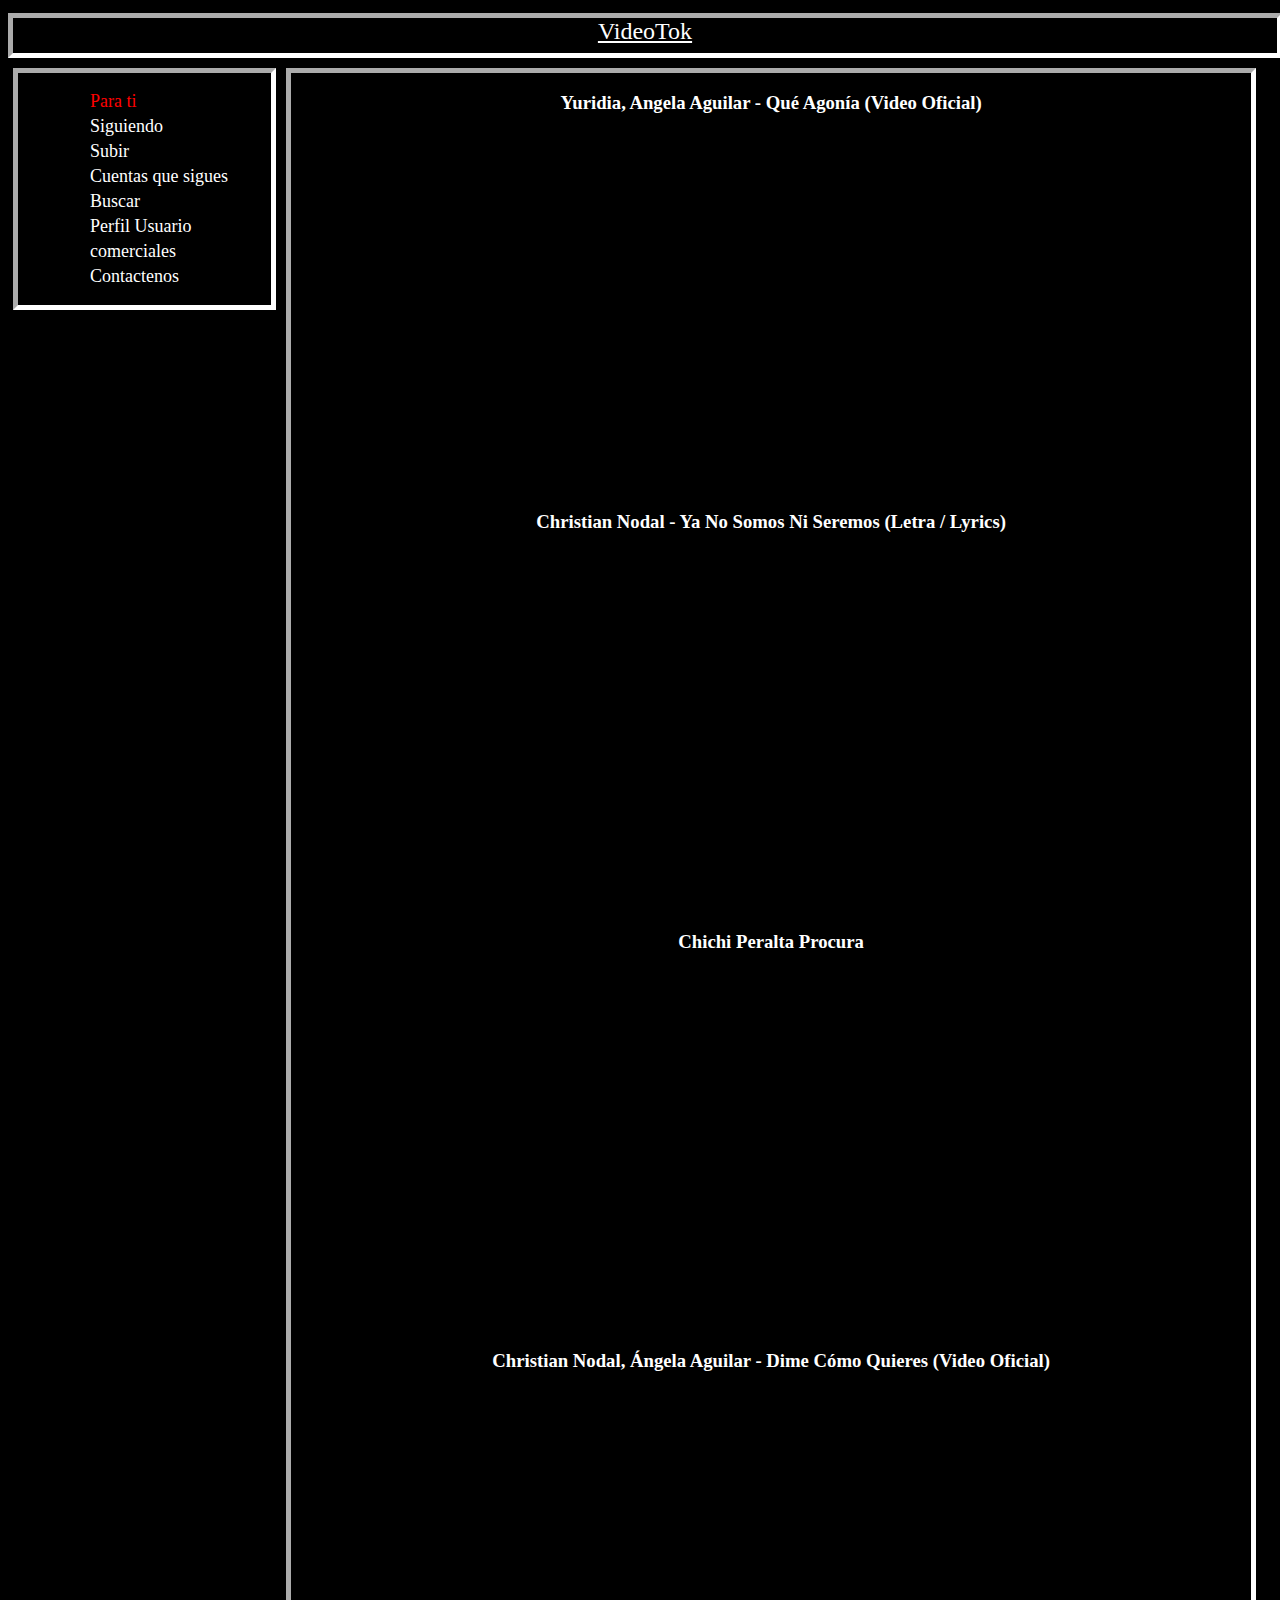
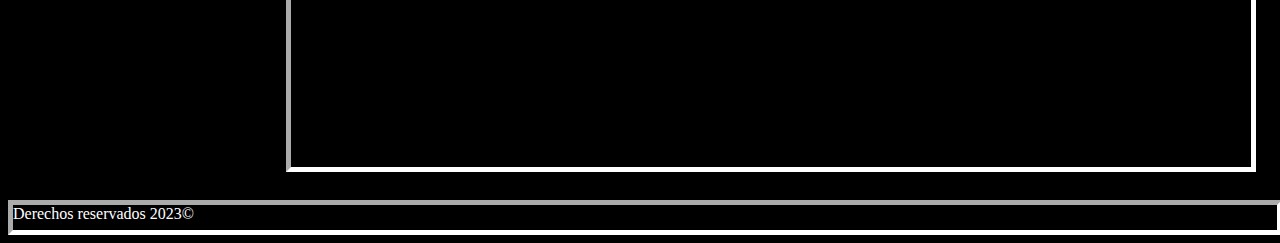
<file: src/main/resources/static/Index.html>
<html>
    <head>
        <title>TAREA 2</title>
        <meta charset="UTF-8">
        <link href="css/estilos.css" rel="stylesheet" type="text/css">
    </head>

    <body>
        <header class="header">
            <a href="Index.html" class="header-a">VideoTok</a>
        </header>
        <aside class="aside">
            <div>
                <nav>
                    <ul class="nav-ul">
                        <li class="nav-ul-li"><a class="nav-ul-li-a-selected" href="index.html">  Para ti </a> </li>
                        <li class="nav-ul-li"><a class="nav-ul-li-a" href="siguiendo.html">  Siguiendo </a> </li>
                        <li class="nav-ul-li"><a class="nav-ul-li-a" href="subir.html">  Subir </a> </li>
                        <li class="nav-ul-li"><a class="nav-ul-li-a" href="sigues.html">  Cuentas que sigues </a> </li>
                        <li class="nav-ul-li"><a class="nav-ul-li-a" href="buscar.html">  Buscar </a> </li>
                        <li class="nav-ul-li"><a class="nav-ul-li-a" href="perfil.html">  Perfil Usuario </a> </li>
                        <li class="nav-ul-li"><a class="nav-ul-li-a" href="comerciales.html">  comerciales </a> </li>
                        <li class="nav-ul-li"><a class="nav-ul-li-a" href="contactenos.html">  Contactenos </a> </li>
                    </ul>
                </nav>
            </div>
        </aside>
        <main class="main">
            <section class="section">
                <article  class="section-article">
                    <h3>Yuridia, Angela Aguilar - Qué Agonía (Video Oficial)</h3>
                    <figure>
                        <iframe width="480" height="360" src="https://www.youtube.com/embed/Q8xIa7KcI1A?list=RDTkdxb9KnVe8" 
                                title="Yuridia, Angela Aguilar - Qué Agonía (Video Oficial)" 
                                frameborder="0" allow="accelerometer; autoplay; clipboard-write; encrypted-media; gyroscope; picture-in-picture; web-share" 
                                allowfullscreen>
                        </iframe>
                    </figure>
                </article> 
            </section>
            <section class="section">
                <article  class="section-article">
                    <h3>Christian Nodal - Ya No Somos Ni Seremos (Letra / Lyrics)</h3>
                    <figure>
                        <iframe width="480" height="360" src="https://www.youtube.com/embed/Hx5YuRJrChU?list=RDGMEM2VCIgaiSqOfVzBAjPJm-agVM1OX0V3x2P4M" 
                                title="Christian Nodal - Ya No Somos Ni Seremos (Letra / Lyrics)" 
                                frameborder="0" allow="accelerometer; autoplay; clipboard-write; encrypted-media; gyroscope; picture-in-picture; web-share" 
                                allowfullscreen></iframe>
                    </figure>
                </article> 
            </section>
            <section class="section">
                <article  class="section-article">
                    <h3>Chichi Peralta   Procura</h3>
                    <figure>
                        <iframe width="480" height="360" src="https://www.youtube.com/embed/pry-ZU6StYk?list=RDGMEM2VCIgaiSqOfVzBAjPJm-agVM1OX0V3x2P4M" 
                                title="Chichi Peralta   Procura" frameborder="0" 
                                allow="accelerometer; autoplay; clipboard-write; encrypted-media; gyroscope; picture-in-picture; web-share" 
                                allowfullscreen></iframe>
                    </figure>
                </article> 
            </section>
            <section class="section">
                <article  class="section-article">
                    <h3>Christian Nodal, Ángela Aguilar - Dime Cómo Quieres (Video Oficial)</h3>
                    <figure>
                        <iframe width="480" height="360" src="https://www.youtube.com/embed/Ge4AKbnr6ME?list=RDGMEM2VCIgaiSqOfVzBAjPJm-agVM1OX0V3x2P4M" 
                                title="Christian Nodal, Ángela Aguilar - Dime Cómo Quieres (Video Oficial)" 
                                frameborder="0" allow="accelerometer; autoplay; clipboard-write; encrypted-media; gyroscope; picture-in-picture; web-share" 
                                allowfullscreen></iframe>
                    </figure>
                </article> 
            </section>
        </main>
        <<footer class="footer">
            Derechos reservados 2023&COPY;
        </footer>
    </body>
</html>
</file>
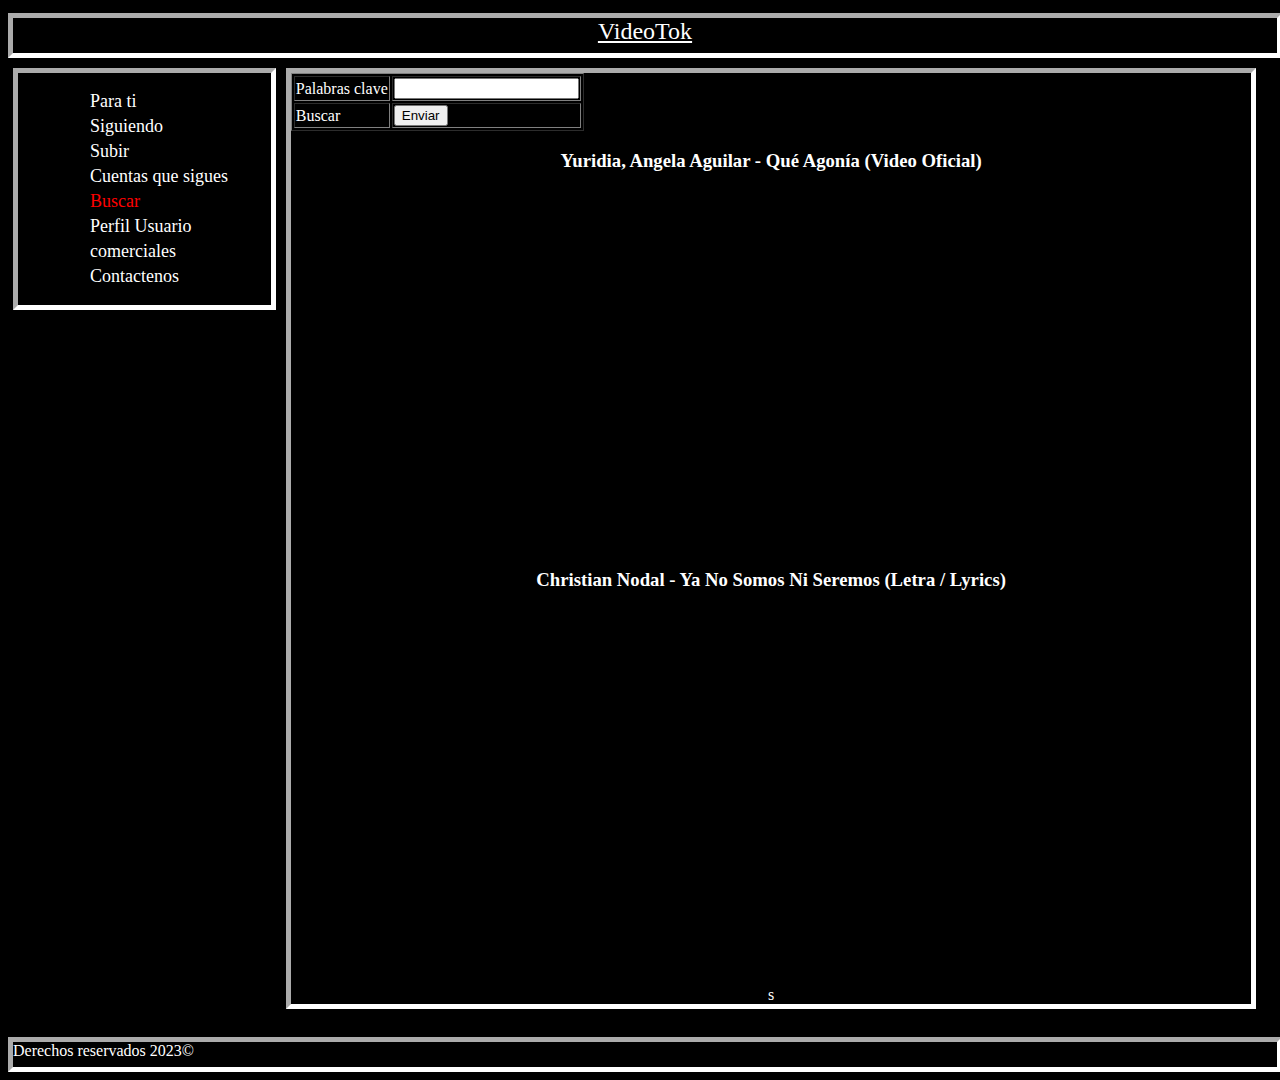
<file: src/main/resources/static/buscar.html>
<html>
    <head>
        <title>TAREA 2</title>
        <meta charset="UTF-8">
        <link href="css/estilos.css" rel="stylesheet" type="text/css">
    </head>

    <body>
        <header class="header">
            <a href="Index.html" class="header-a">VideoTok</a>
        </header>
        <aside class="aside">
            <div>
                <nav>
                    <ul class="nav-ul">
                        <li class="nav-ul-li"><a class="nav-ul-li-a" href="index.html">  Para ti </a> </li>
                        <li class="nav-ul-li"><a class="nav-ul-li-a" href="siguiendo.html">  Siguiendo </a> </li>
                        <li class="nav-ul-li"><a class="nav-ul-li-a" href="subir.html">  Subir </a> </li>
                        <li class="nav-ul-li"><a class="nav-ul-li-a" href="sigues.html">  Cuentas que sigues </a> </li>
                        <li class="nav-ul-li"><a class="nav-ul-li-a-selected" href="buscar.html">  Buscar </a> </li>
                        <li class="nav-ul-li"><a class="nav-ul-li-a" href="perfil.html">  Perfil Usuario </a> </li>
                        <li class="nav-ul-li"><a class="nav-ul-li-a" href="comerciales.html">  comerciales </a> </li>
                        <li class="nav-ul-li"><a class="nav-ul-li-a" href="contactenos.html">  Contactenos </a> </li>
                    </ul>
                </nav>
            </div>
        </aside>
        <main class="main">
            <section>
                <article>
                    <form method="POST">
                        <table border="1" class="form-table">
                            <tbody>
                                <tr>
                                    <td>Palabras clave</td>
                                    <td><input type="text" name="tema" value="" required/></td>
                                </tr>
                                <tr>
                                    <td>Buscar</td>
                                    <td><input type="submit" value="Enviar" /></td>
                                </tr>
                            </tbody>
                        </table>

                    </form>
                </article>
            </section>
            <section class="section">
                <article  class="section-article">
                    <h3>Yuridia, Angela Aguilar - Qué Agonía (Video Oficial)</h3>
                    <figure>
                        <iframe width="480" height="360" src="https://www.youtube.com/embed/Q8xIa7KcI1A?list=RDTkdxb9KnVe8" 
                                title="Yuridia, Angela Aguilar - Qué Agonía (Video Oficial)" 
                                frameborder="0" allow="accelerometer; autoplay; clipboard-write; encrypted-media; gyroscope; picture-in-picture; web-share" 
                                allowfullscreen>
                        </iframe>
                    </figure>
                </article> 
            </section>
            <section class="section">
                <article  class="section-article">
                    <h3>Christian Nodal - Ya No Somos Ni Seremos (Letra / Lyrics)</h3>
                    <figure>
                        <iframe width="480" height="360" src="https://www.youtube.com/embed/Hx5YuRJrChU?list=RDGMEM2VCIgaiSqOfVzBAjPJm-agVM1OX0V3x2P4M" 
                                title="Christian Nodal - Ya No Somos Ni Seremos (Letra / Lyrics)" 
                                frameborder="0" allow="accelerometer; autoplay; clipboard-write; encrypted-media; gyroscope; picture-in-picture; web-share" 
                                allowfullscreen></iframe>
                    </figure>
                </article> 
            </section>s
        </main>
        <<footer class="footer">
            Derechos reservados 2023&COPY;
        </footer>
    </body>
</html>
</file>
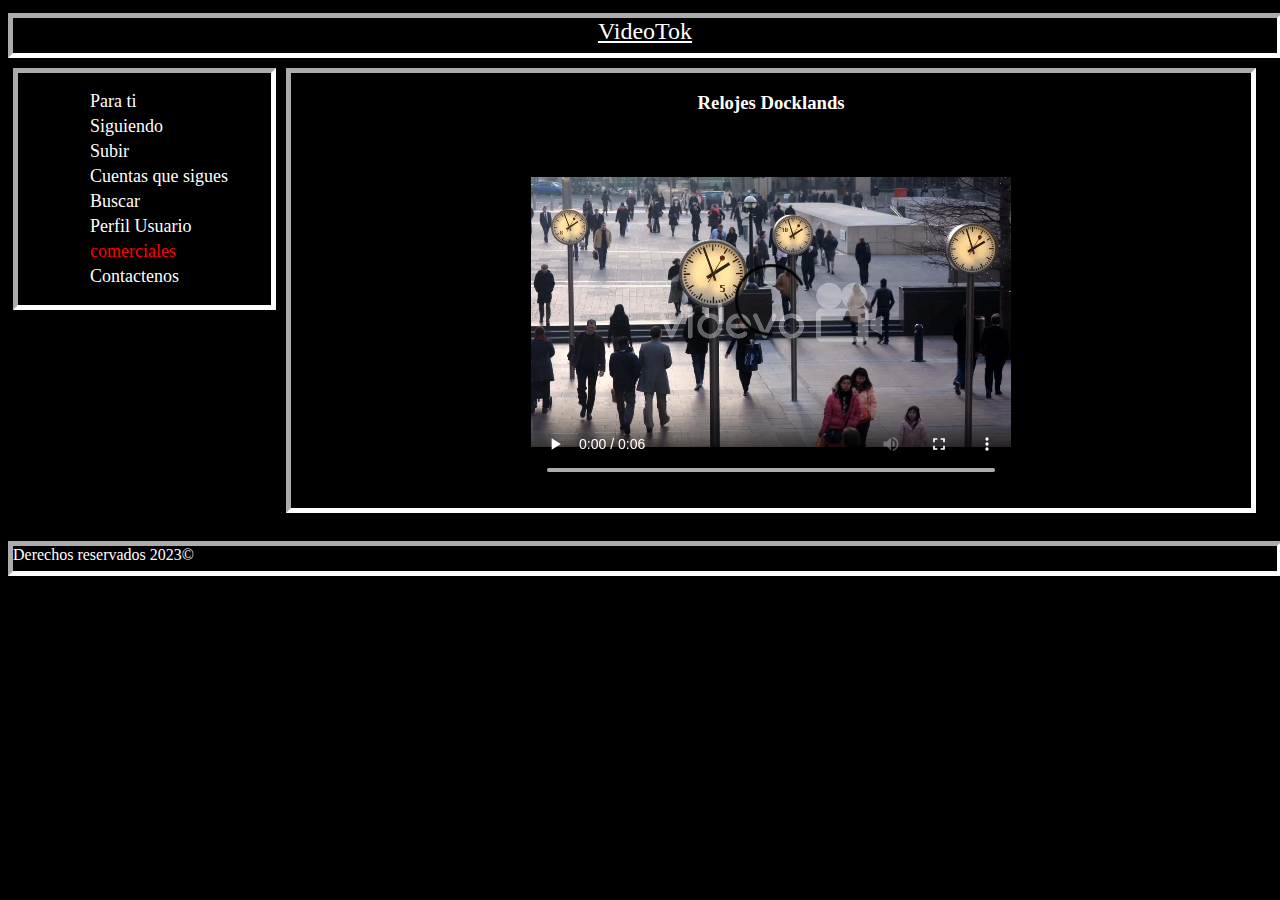
<file: src/main/resources/static/comerciales.html>
<html>
    <head>
        <title>TAREA 2</title>
        <meta charset="UTF-8">
        <link href="css/estilos.css" rel="stylesheet" type="text/css">
    </head>

    <body>
        <header class="header">
            <a href="Index.html" class="header-a">VideoTok</a>
        </header>
        <aside class="aside">
            <div>
                <nav>
                    <ul class="nav-ul">
                        <li class="nav-ul-li"><a class="nav-ul-li-a" href="index.html">  Para ti </a> </li>
                        <li class="nav-ul-li"><a class="nav-ul-li-a" href="siguiendo.html">  Siguiendo </a> </li>
                        <li class="nav-ul-li"><a class="nav-ul-li-a" href="subir.html">  Subir </a> </li>
                        <li class="nav-ul-li"><a class="nav-ul-li-a" href="sigues.html">  Cuentas que sigues </a> </li>
                        <li class="nav-ul-li"><a class="nav-ul-li-a" href="buscar.html">  Buscar </a> </li>
                        <li class="nav-ul-li"><a class="nav-ul-li-a" href="perfil.html">  Perfil Usuario </a> </li>
                        <li class="nav-ul-li"><a class="nav-ul-li-a-selected" href="comerciales.html">  comerciales </a> </li>
                        <li class="nav-ul-li"><a class="nav-ul-li-a" href="contactenos.html">  Contactenos </a> </li>
                    </ul>
                </nav>
            </div>
        </aside>
        <main class="main">
            <article>
                <h3>Relojes Docklands</h3>
                <figure>
                    <video width="480" height="360" controls>
                        <source src="videos/1.mp4" type="video/mp4">
                        Your browser does not support the <code>video</code> tag.
                    </video>   
                </figure>
            </article> 
        </main>
        <<footer class="footer">
            Derechos reservados 2023&COPY;
        </footer>
    </body>
</html>
</file>
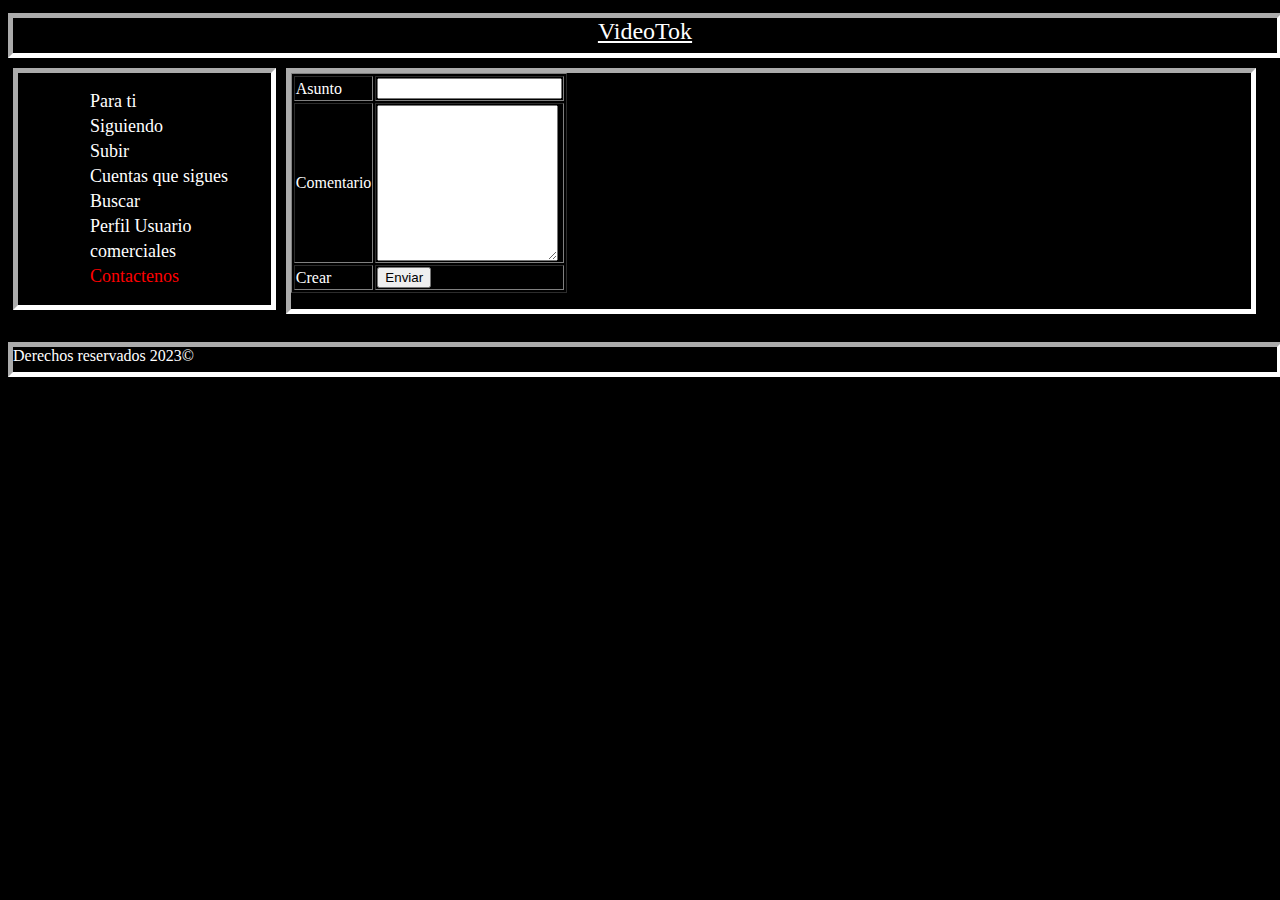
<file: src/main/resources/static/contactenos.html>
<html>
    <head>
        <title>TAREA 2</title>
        <meta charset="UTF-8">
        <link href="css/estilos.css" rel="stylesheet" type="text/css">
    </head>

    <body>
        <header class="header">
            <a href="Index.html" class="header-a">VideoTok</a>
        </header>
        <aside class="aside">
            <div>
                <nav>
                    <ul class="nav-ul">
                        <li class="nav-ul-li"><a class="nav-ul-li-a" href="index.html">  Para ti </a> </li>
                        <li class="nav-ul-li"><a class="nav-ul-li-a" href="siguiendo.html">  Siguiendo </a> </li>
                        <li class="nav-ul-li"><a class="nav-ul-li-a" href="subir.html">  Subir </a> </li>
                        <li class="nav-ul-li"><a class="nav-ul-li-a" href="sigues.html">  Cuentas que sigues </a> </li>
                        <li class="nav-ul-li"><a class="nav-ul-li-a" href="buscar.html">  Buscar </a> </li>
                        <li class="nav-ul-li"><a class="nav-ul-li-a" href="perfil.html">  Perfil Usuario </a> </li>
                        <li class="nav-ul-li"><a class="nav-ul-li-a" href="comerciales.html">  comerciales </a> </li>
                        <li class="nav-ul-li"><a class="nav-ul-li-a-selected" href="contactenos.html">  Contactenos </a> </li>
                    </ul>
                </nav>
            </div>
        </aside>
        <main class="main">
            <section>
                <article>
                    <form method="POST">
                        <table border="1" class="form-table">
                            <tbody>
                                <tr>
                                    <td>Asunto</td>
                                    <td><input type="text" name="tema" value="" required/></td>
                                </tr>
                                <tr>
                                    <td>Comentario</td>
                                    <td>
                                        <textarea name="comentario" rows="10" cols="20" required>
                                        </textarea>
                                    </td>
                                </tr>
                                <tr>
                                    <td>Crear</td>
                                    <td><input type="submit" value="Enviar" /></td>
                                </tr>
                            </tbody>
                        </table>

                    </form>
                </article>
            </section>
        </main>
        <<footer class="footer">
            Derechos reservados 2023&COPY;
        </footer>
    </body>
</html>
</file>
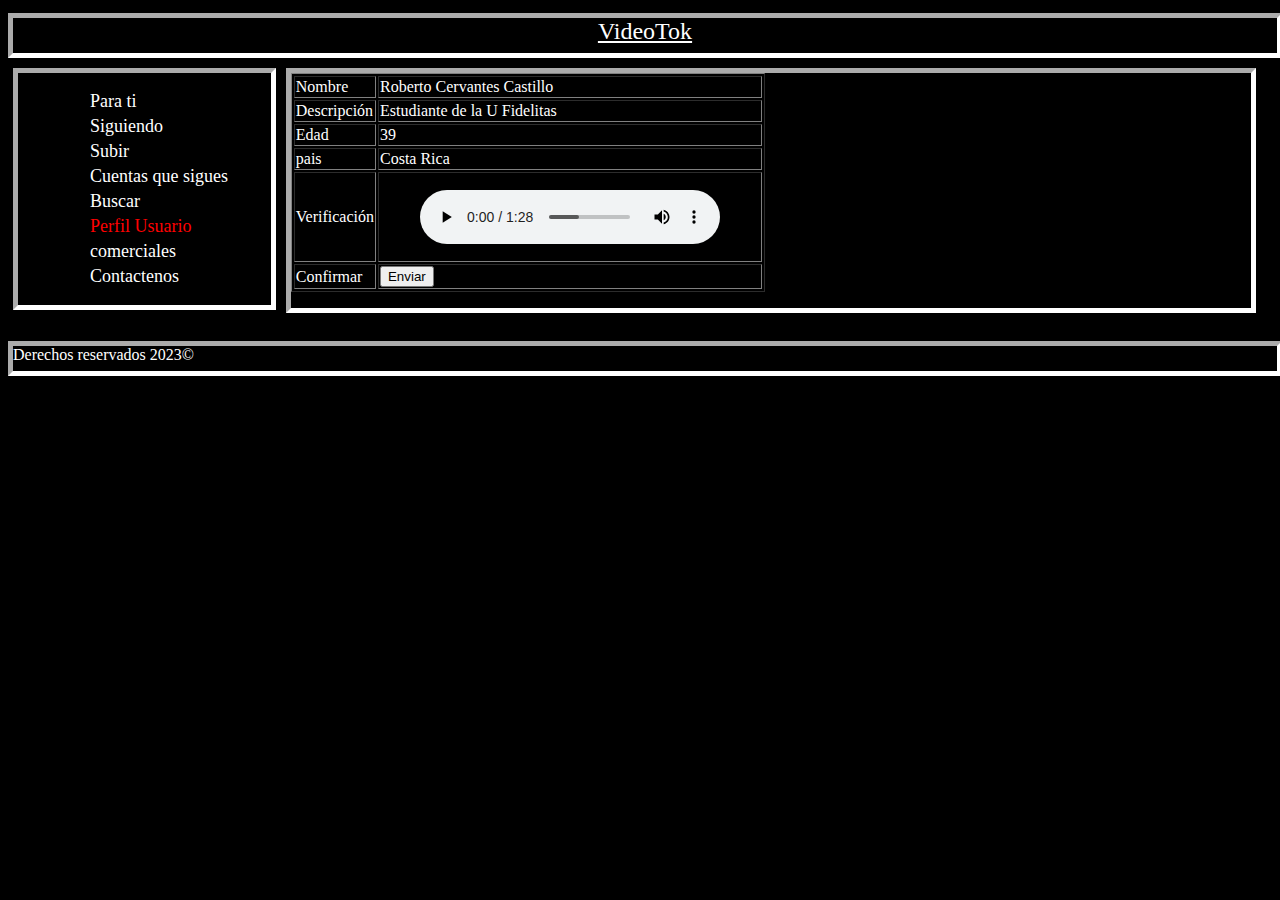
<file: src/main/resources/static/perfil.html>
<html>
    <head>
        <title>TAREA 2</title>
        <meta charset="UTF-8">
        <link href="css/estilos.css" rel="stylesheet" type="text/css">
    </head>

    <body>
        <header class="header">
            <a href="Index.html" class="header-a">VideoTok</a>
        </header>
        <aside class="aside">
            <div>
                <nav>
                    <ul class="nav-ul">
                        <li class="nav-ul-li"><a class="nav-ul-li-a" href="index.html">  Para ti </a> </li>
                        <li class="nav-ul-li"><a class="nav-ul-li-a" href="siguiendo.html">  Siguiendo </a> </li>
                        <li class="nav-ul-li"><a class="nav-ul-li-a" href="subir.html">  Subir </a> </li>
                        <li class="nav-ul-li"><a class="nav-ul-li-a" href="sigues.html">  Cuentas que sigues </a> </li>
                        <li class="nav-ul-li"><a class="nav-ul-li-a" href="buscar.html">  Buscar </a> </li>
                        <li class="nav-ul-li"><a class="nav-ul-li-a-selected" href="perfil.html">  Perfil Usuario </a> </li>
                        <li class="nav-ul-li"><a class="nav-ul-li-a" href="comerciales.html">  comerciales </a> </li>
                        <li class="nav-ul-li"><a class="nav-ul-li-a" href="contactenos.html">  Contactenos </a> </li>
                    </ul>
                </nav>
            </div>
        </aside>
        <main class="main">
            <section>
                <article>
                    <form method="POST">
                        <table border="1" class="form-table">
                            <tbody>
                                <tr>
                                    <td>Nombre</td>
                                    <td>Roberto Cervantes Castillo</td>
                                </tr>
                                <tr>
                                    <td>Descripción</td>
                                    <td>Estudiante de la U Fidelitas</td>
                                </tr>
                                <tr>
                                    <td>Edad</td>
                                    <td>39</td>

                                </tr>
                                <tr>
                                    <td>pais</td>
                                    <td>Costa Rica</td>
                                </tr>
                                <tr>
                                    <td>Verificación</td>
                                    <td><figure>
                                            <audio controls>
                                                <source src="audios/musica.mp3" type="audio/mpeg">
                                                Your browser does not support the <code>audio</code> tag.
                                            </audio>
                                        </figure></td>
                                </tr>
                                <tr>
                                    <td>Confirmar</td>
                                    <td><input type="submit" value="Enviar" /></td>
                                </tr>
                            </tbody>
                        </table>

                    </form>
                </article>
            </section>
        </main>
        <<footer class="footer">
            Derechos reservados 2023&COPY;
        </footer>
    </body>
</html>
</file>
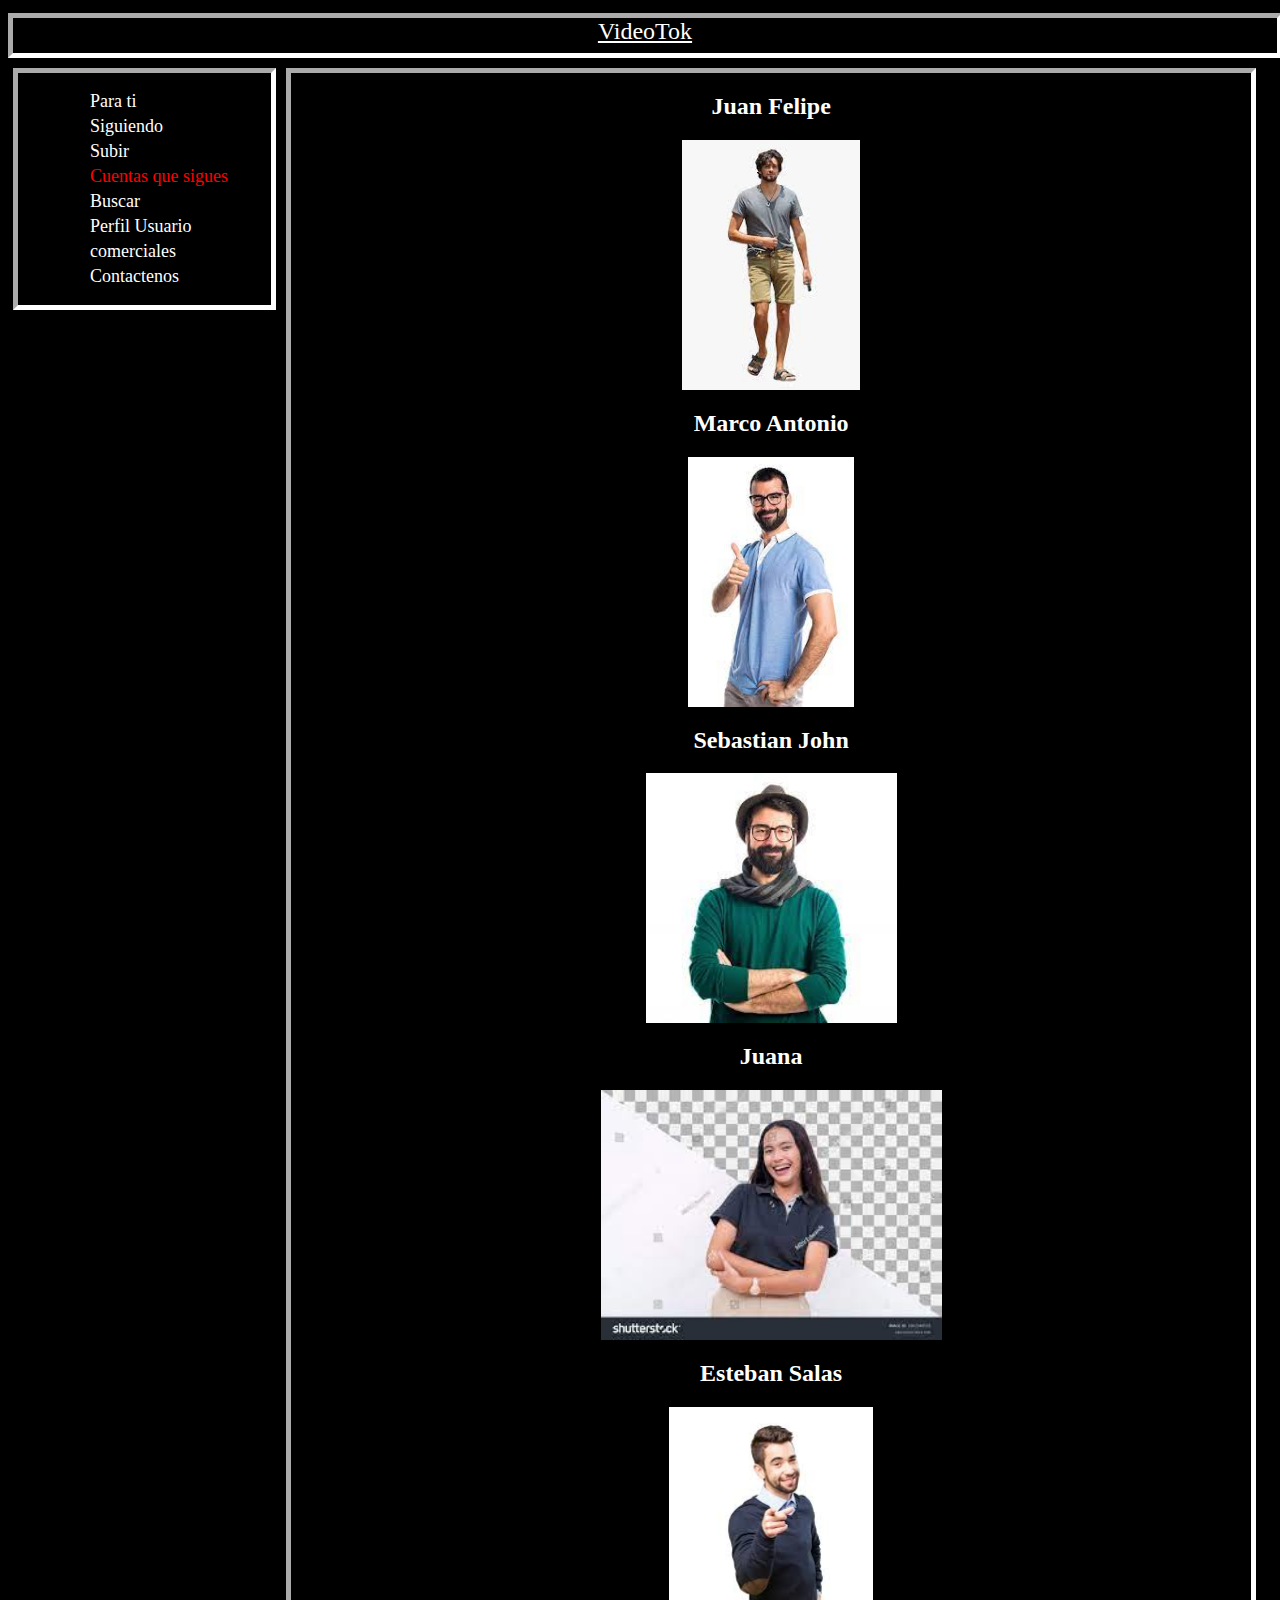
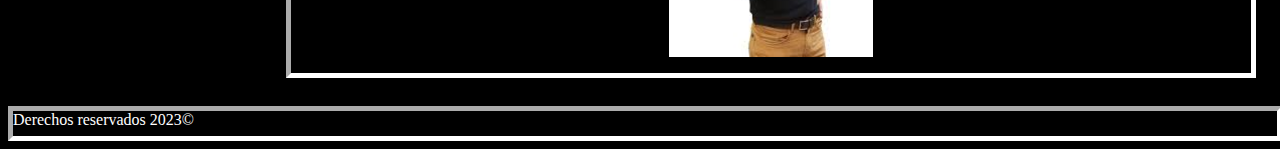
<file: src/main/resources/static/sigues.html>
<html>
    <head>
        <title>TAREA 2</title>
        <meta charset="UTF-8">
        <link href="css/estilos.css" rel="stylesheet" type="text/css">
    </head>

    <body>
        <header class="header">
            <a href="Index.html" class="header-a">VideoTok</a>
        </header>
        <aside class="aside">
            <div>
                <nav>
                    <ul class="nav-ul">
                        <li class="nav-ul-li"><a class="nav-ul-li-a" href="index.html">  Para ti </a> </li>
                        <li class="nav-ul-li"><a class="nav-ul-li-a" href="siguiendo.html">  Siguiendo </a> </li>
                        <li class="nav-ul-li"><a class="nav-ul-li-a" href="subir.html">  Subir </a> </li>
                        <li class="nav-ul-li"><a class="nav-ul-li-a-selected" href="sigues.html">  Cuentas que sigues </a> </li>
                        <li class="nav-ul-li"><a class="nav-ul-li-a" href="buscar.html">  Buscar </a> </li>
                        <li class="nav-ul-li"><a class="nav-ul-li-a" href="perfil.html">  Perfil Usuario </a> </li>
                        <li class="nav-ul-li"><a class="nav-ul-li-a" href="comerciales.html">  comerciales </a> </li>
                        <li class="nav-ul-li"><a class="nav-ul-li-a" href="contactenos.html">  Contactenos </a> </li>
                    </ul>
                </nav>
            </div>
        </aside>
        <main class="main">
            <section>
                <article>
                    <figure>
                        <h2>Juan Felipe</h2>
                        <img src="img/1.jpeg" alt="" height="250"/>
                    </figure>
                </article>
            </section>
            <section>
                <article>
                    <figure>
                        <h2>Marco Antonio</h2>
                        <img src="img/2.jpeg" alt="" height="250"/>
                    </figure>
                </article>
            </section>
            <section>
                <article>
                    <figure>
                        <h2>Sebastian John</h2>
                        <img src="img/3.jpeg" alt="" height="250"/>
                    </figure>
                </article>
            </section>
            <section>
                <article>
                    <figure>
                        <h2>Juana</h2>
                        <img src="img/4.jpeg" alt="" height="250"/>
                    </figure>
                </article>
            </section>
            <section>
                <article>
                    <figure>
                        <h2>Esteban Salas</h2>
                        <img src="img/5.jpeg" alt="" height="250"/>
                    </figure>
                </article>
            </section>
        </main>
        <<footer class="footer">
            Derechos reservados 2023&COPY;
        </footer>
    </body>
</html>
</file>
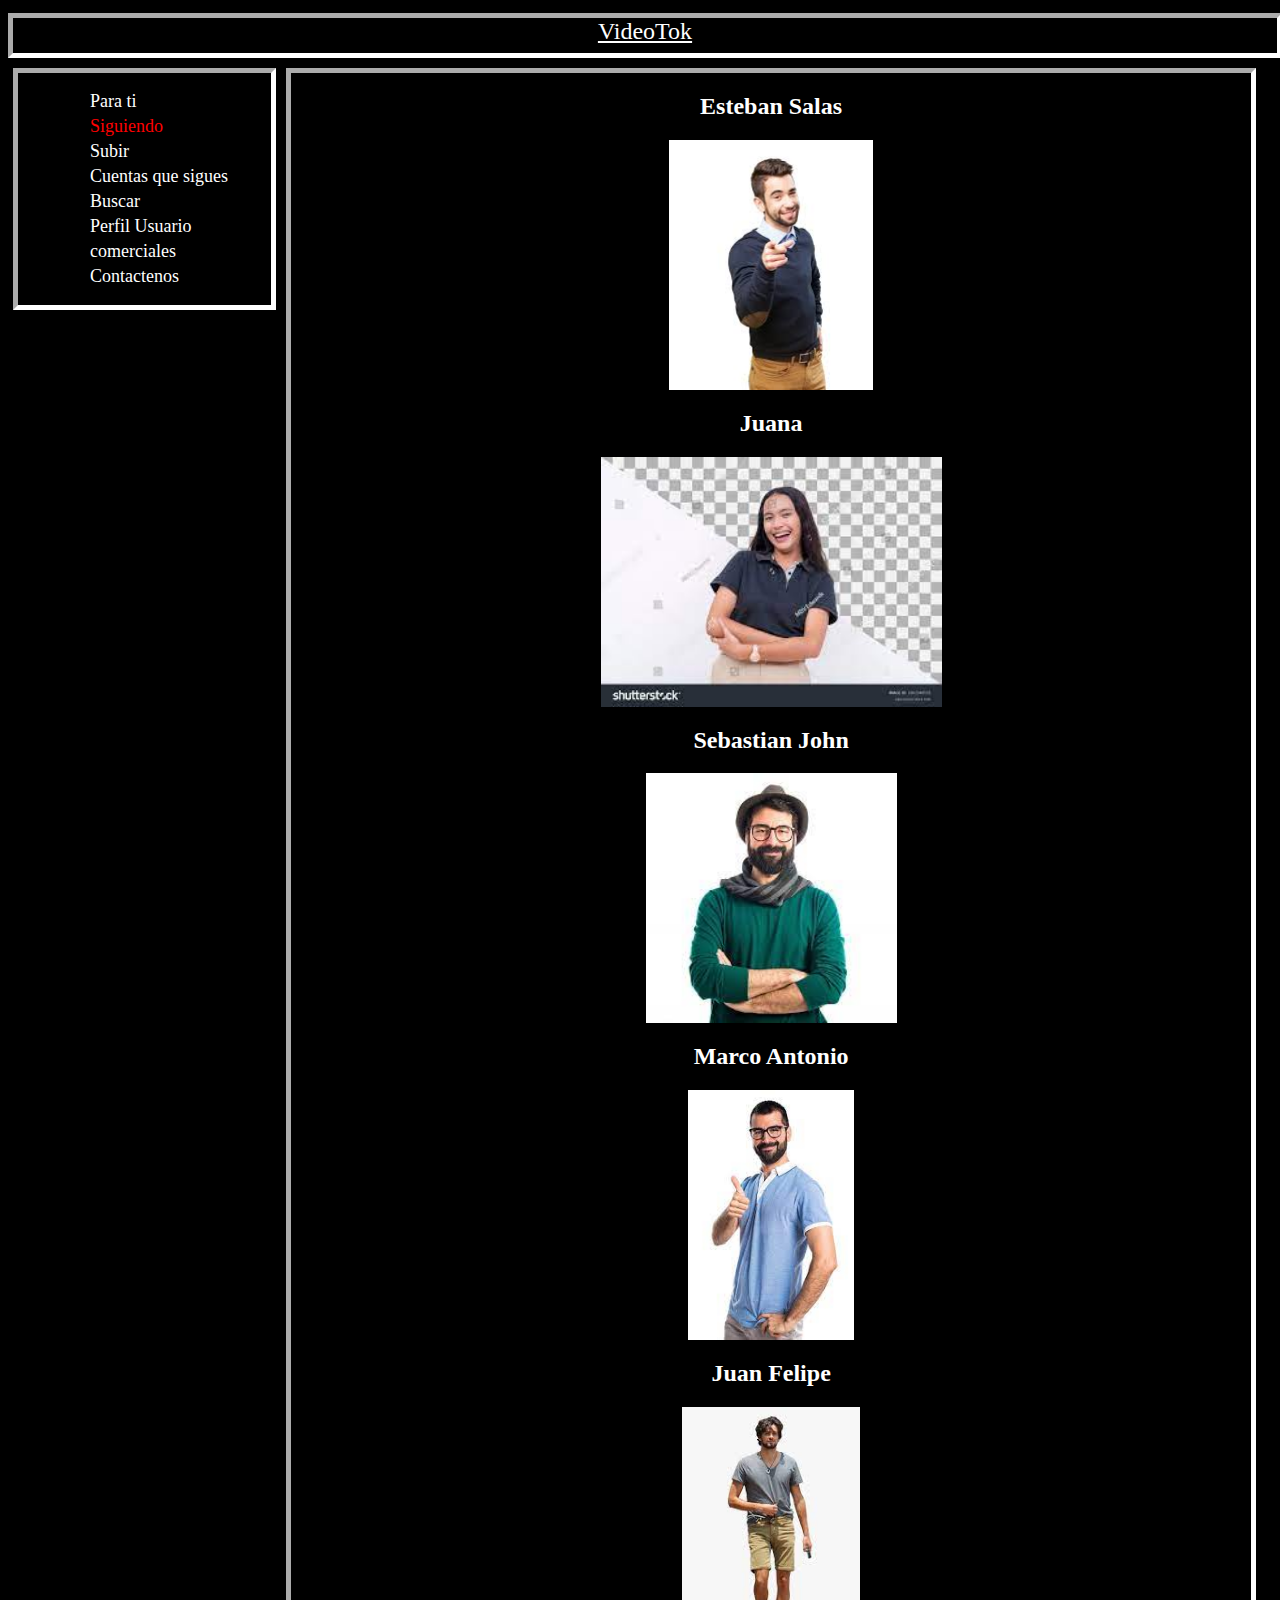
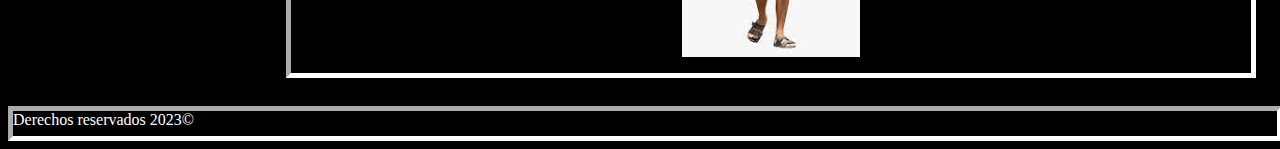
<file: src/main/resources/static/siguiendo.html>
<html>
    <head>
        <title>TAREA 2</title>
        <meta charset="UTF-8">
        <link href="css/estilos.css" rel="stylesheet" type="text/css">
    </head>

    <body>
        <header class="header">
            <a href="Index.html" class="header-a">VideoTok</a>
        </header>
        <aside class="aside">
            <div>
                <nav>
                    <ul class="nav-ul">
                        <li class="nav-ul-li"><a class="nav-ul-li-a" href="index.html">  Para ti </a> </li>
                        <li class="nav-ul-li"><a class="nav-ul-li-a-selected" href="siguiendo.html">  Siguiendo </a> </li>
                        <li class="nav-ul-li"><a class="nav-ul-li-a" href="subir.html">  Subir </a> </li>
                        <li class="nav-ul-li"><a class="nav-ul-li-a" href="sigues.html">  Cuentas que sigues </a> </li>
                        <li class="nav-ul-li"><a class="nav-ul-li-a" href="buscar.html">  Buscar </a> </li>
                        <li class="nav-ul-li"><a class="nav-ul-li-a" href="perfil.html">  Perfil Usuario </a> </li>
                        <li class="nav-ul-li"><a class="nav-ul-li-a" href="comerciales.html">  comerciales </a> </li>
                        <li class="nav-ul-li"><a class="nav-ul-li-a" href="contactenos.html">  Contactenos </a> </li>
                    </ul>
                </nav>
            </div>
        </aside>
        <main class="main">
            <section>
                <article>
                    <figure>
                        <h2>Esteban Salas</h2>
                        <img src="img/5.jpeg" alt="" height="250"/>
                    </figure>
                </article>
            </section>
            <section>
                <article>
                    <figure>
                        <h2>Juana</h2>
                        <img src="img/4.jpeg" alt="" height="250"/>
                    </figure>
                </article>
            </section>
            <section>
            <section>
                <article>
                    <figure>
                        <h2>Sebastian John</h2>
                        <img src="img/3.jpeg" alt="" height="250"/>
                    </figure>
                </article>
            <section>
                <article>
                    <figure>
                        <h2>Marco Antonio</h2>
                        <img src="img/2.jpeg" alt="" height="250"/>
                    </figure>
                </article>
            </section>
            </section>
                <article>
                    <figure>
                        <h2>Juan Felipe</h2>
                        <img src="img/1.jpeg" alt="" height="250"/>
                    </figure>
                </article>
            </section>
        </main>
        <<footer class="footer">
            Derechos reservados 2023&COPY;
        </footer>
    </body>
</html>
</file>
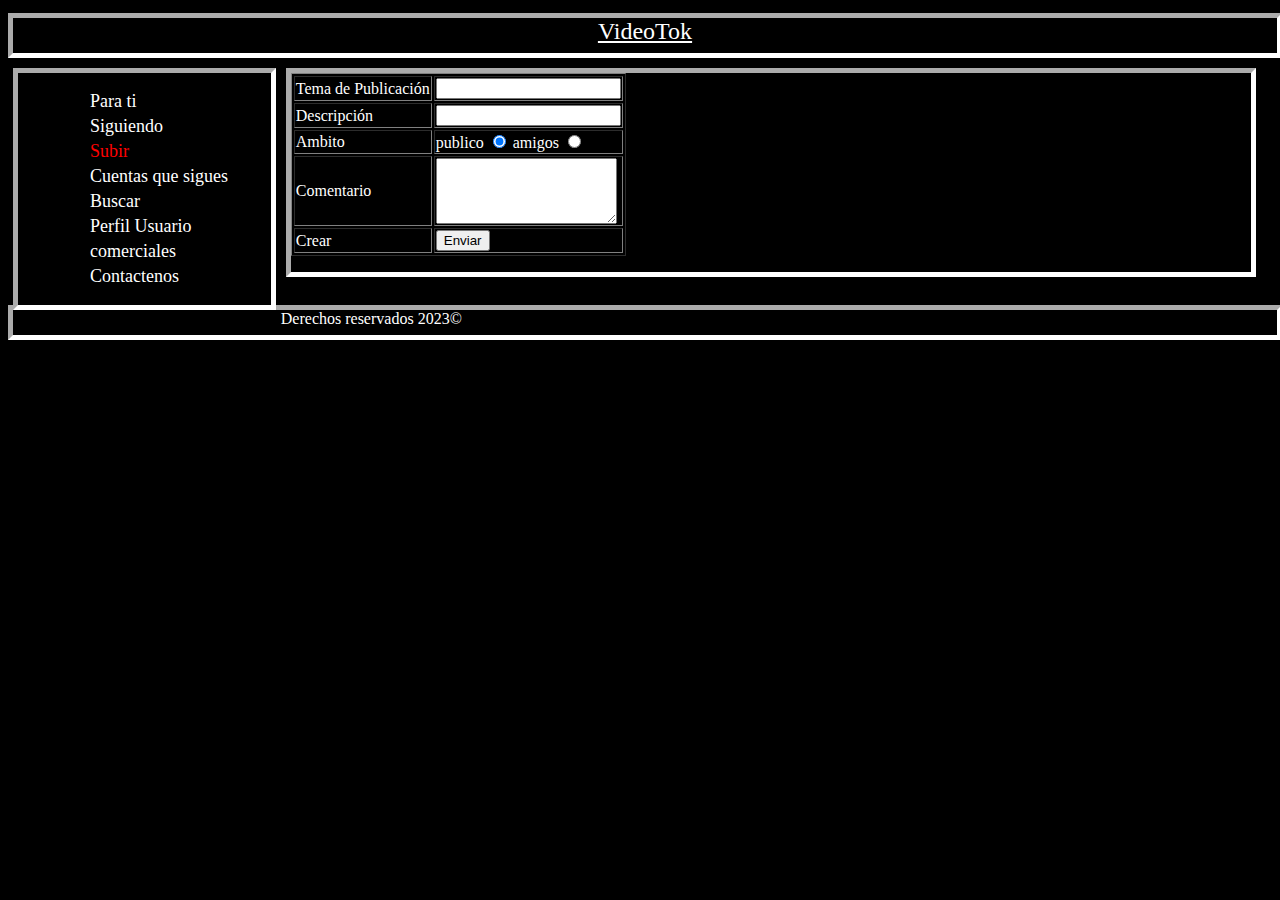
<file: src/main/resources/static/subir.html>
<html>
    <head>
        <title>TAREA 2</title>
        <meta charset="UTF-8">
        <link href="css/estilos.css" rel="stylesheet" type="text/css">
    </head>

    <body>
        <header class="header">
            <a href="Index.html" class="header-a">VideoTok</a>
        </header>
        <aside class="aside">
            <div>
                <nav>
                    <ul class="nav-ul">
                        <li class="nav-ul-li"><a class="nav-ul-li-a" href="index.html">  Para ti </a> </li>
                        <li class="nav-ul-li"><a class="nav-ul-li-a" href="siguiendo.html">  Siguiendo </a> </li>
                        <li class="nav-ul-li"><a class="nav-ul-li-a-selected" href="subir.html">  Subir </a> </li>
                        <li class="nav-ul-li"><a class="nav-ul-li-a" href="sigues.html">  Cuentas que sigues </a> </li>
                        <li class="nav-ul-li"><a class="nav-ul-li-a" href="buscar.html">  Buscar </a> </li>
                        <li class="nav-ul-li"><a class="nav-ul-li-a" href="perfil.html">  Perfil Usuario </a> </li>
                        <li class="nav-ul-li"><a class="nav-ul-li-a" href="comerciales.html">  comerciales </a> </li>
                        <li class="nav-ul-li"><a class="nav-ul-li-a" href="contactenos.html">  Contactenos </a> </li>
                    </ul>
                </nav>
            </div>
        </aside>
        <main class="main">
            <section>
                <article>
                    <form method="POST">
                        <table border="1" class="form-table">
                            <tbody>
                                <tr>
                                    <td>Tema de Publicación</td>
                                    <td><input type="text" name="tema" value="" required/></td>
                                </tr>
                                <tr>
                                    <td>Descripción</td>
                                    <td><input type="text" name="descripcion" value="" required/></td>
                                </tr>
                                <tr>
                                    <td>Ambito</td>
                                    <td>
                                        publico <input type="radio" name="ambito" value="Publico" checked="checked" />
                                        amigos <input type="radio" name="ambito" value="Privado" />
                                    </td>
                            
                                </tr>
                                <tr>
                                    <td>Comentario</td>
                                    <td>
                                        <textarea name="comentario" rows="4" cols="20" required>
                                        </textarea>
                                    </td>
                                </tr>
                                <tr>
                                    <td>Crear</td>
                                    <td><input type="submit" value="Enviar" /></td>
                                </tr>
                            </tbody>
                        </table>

                    </form>
                </article>
            </section>
        </main>
        <<footer class="footer">
            Derechos reservados 2023&COPY;
        </footer>
    </body>
</html>
</file>
<file: src/main/resources/static/css/estilos.css>
body{
    background-color: black;
}

.header{
    border-width: 5px;
    margin: 5px 0px 5px 0px;
    border-color: white;
    border-style: inset;
    display: inline-block;
    width: 100%;
    height: 35px;
    float: left;
    text-align: center;
}

.header-a{
    font-family: cursive;
    font-size: 24;
    color: white;
}

.aside{
    color: white;
    border-width: 5px;
    margin: 5px 5px 5px 5px;
    border-color: white;
    border-style: inset;
    display: inline-block;
    width: 20%;
    height: auto;
    float: left;
    text-align: left;
}


.nav-ul{
    list-style: none;
}

.nav-ul-li{
    font-size: 18px;
    margin: 0 10px;
    line-height: 25px;
}

.nav-ul-li-a-selected{
    padding: 8px 12px;
    font-size: 18px;
    margin: 0 10px;
    color: red;
    text-decoration: none;
}

.nav-ul-li-a{
    padding: 8px 12px;
    font-size: 18px;
    margin: 0 10px;
    color: white;
    text-decoration: none;
}

.nav-ul-li-a:hover{
    background-color: #024070;
    border-radius: 14px;
    transition: 0.5s;
}


.footer{
    border-width: 5px;
    margin: 5px 0px 5px 0px;
    border-color: white;
    border-style: inset;
    color: white;
    position:inherit;
    bottom: 0;
    width: 100%;
    height: 25px;
    text-align: left;
}

.main{
    color: white;
    border-width: 5px;
    margin: 5px 5px 5px 5px;
    border-color: white;
    border-style: inset;
    display: inline-block;
    width: 76%;
    height: auto;
    float: center;
    text-align: center;
}

/* Subir.html*/
.form-table{
    color: white
}
</file>
